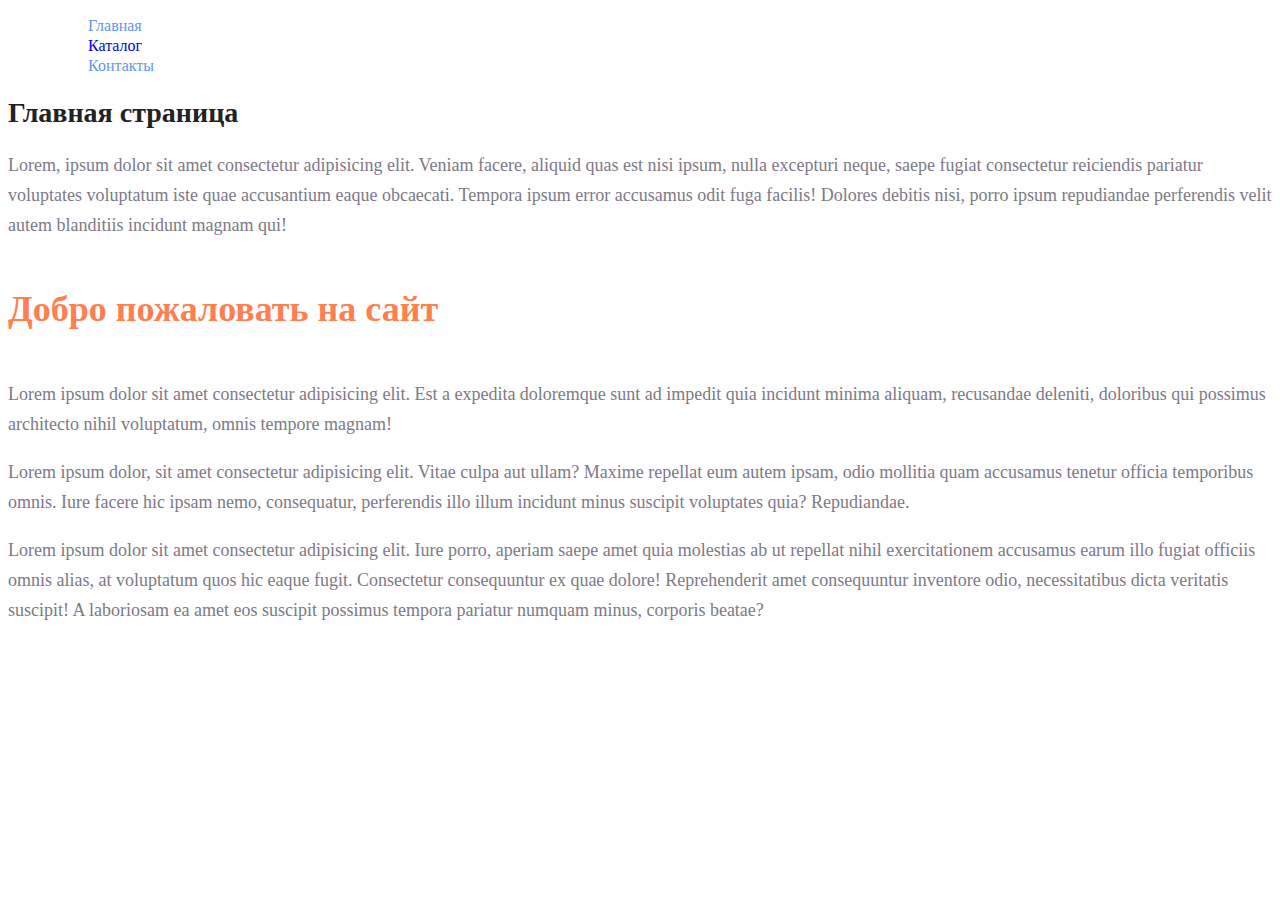
<file: index.html>
<!--
  -->

<!DOCTYPE html>
<html lang="en">
<head>
    <meta charset="UTF-8">
    <meta name="viewport" content="width=device-width, initial-scale=1.0">
    <title>Document</title>
    <link rel="stylesheet" href="style.css">
</head>
<body>
    <menu>
        <ul class="menu">Главная</ul>
        <ul class="menu"><a href="catalog/catalog.html">Каталог</a></ul>
        <ul class="menu">Контакты</ul>
    </menu>
    <h1 id="main" class="title">Главная страница</h1>
    <p class="paragraph">Lorem, ipsum dolor sit amet consectetur adipisicing elit. Veniam facere, aliquid quas est nisi ipsum, nulla excepturi neque, saepe fugiat consectetur reiciendis pariatur voluptates voluptatum iste quae accusantium eaque obcaecati. Tempora ipsum error accusamus odit fuga facilis! Dolores debitis nisi, porro ipsum repudiandae perferendis velit autem blanditiis incidunt magnam qui!</p>
    <h2 class="subtitle">Добро пожаловать на сайт</h2>
    <p class="paragraph">Lorem ipsum dolor sit amet consectetur adipisicing elit. Est a expedita doloremque sunt ad impedit quia incidunt minima aliquam, recusandae deleniti, doloribus qui possimus architecto nihil voluptatum, omnis tempore magnam!</p>
    <p class="paragraph">Lorem ipsum dolor, sit amet consectetur adipisicing elit. Vitae culpa aut ullam? Maxime repellat eum autem ipsam, odio mollitia quam accusamus tenetur officia temporibus omnis. Iure facere hic ipsam nemo, consequatur, perferendis illo illum incidunt minus suscipit voluptates quia? Repudiandae.</p>
    <p class="paragraph">Lorem ipsum dolor sit amet consectetur adipisicing elit. Iure porro, aperiam saepe amet quia molestias ab ut repellat nihil exercitationem accusamus earum illo fugiat officiis omnis alias, at voluptatum quos hic eaque fugit. Consectetur consequuntur ex quae dolore! Reprehenderit amet consequuntur inventore odio, necessitatibus dicta veritatis suscipit! A laboriosam ea amet eos suscipit possimus tempora pariatur numquam minus, corporis beatae?</p>   
</body>
</html>
</file>
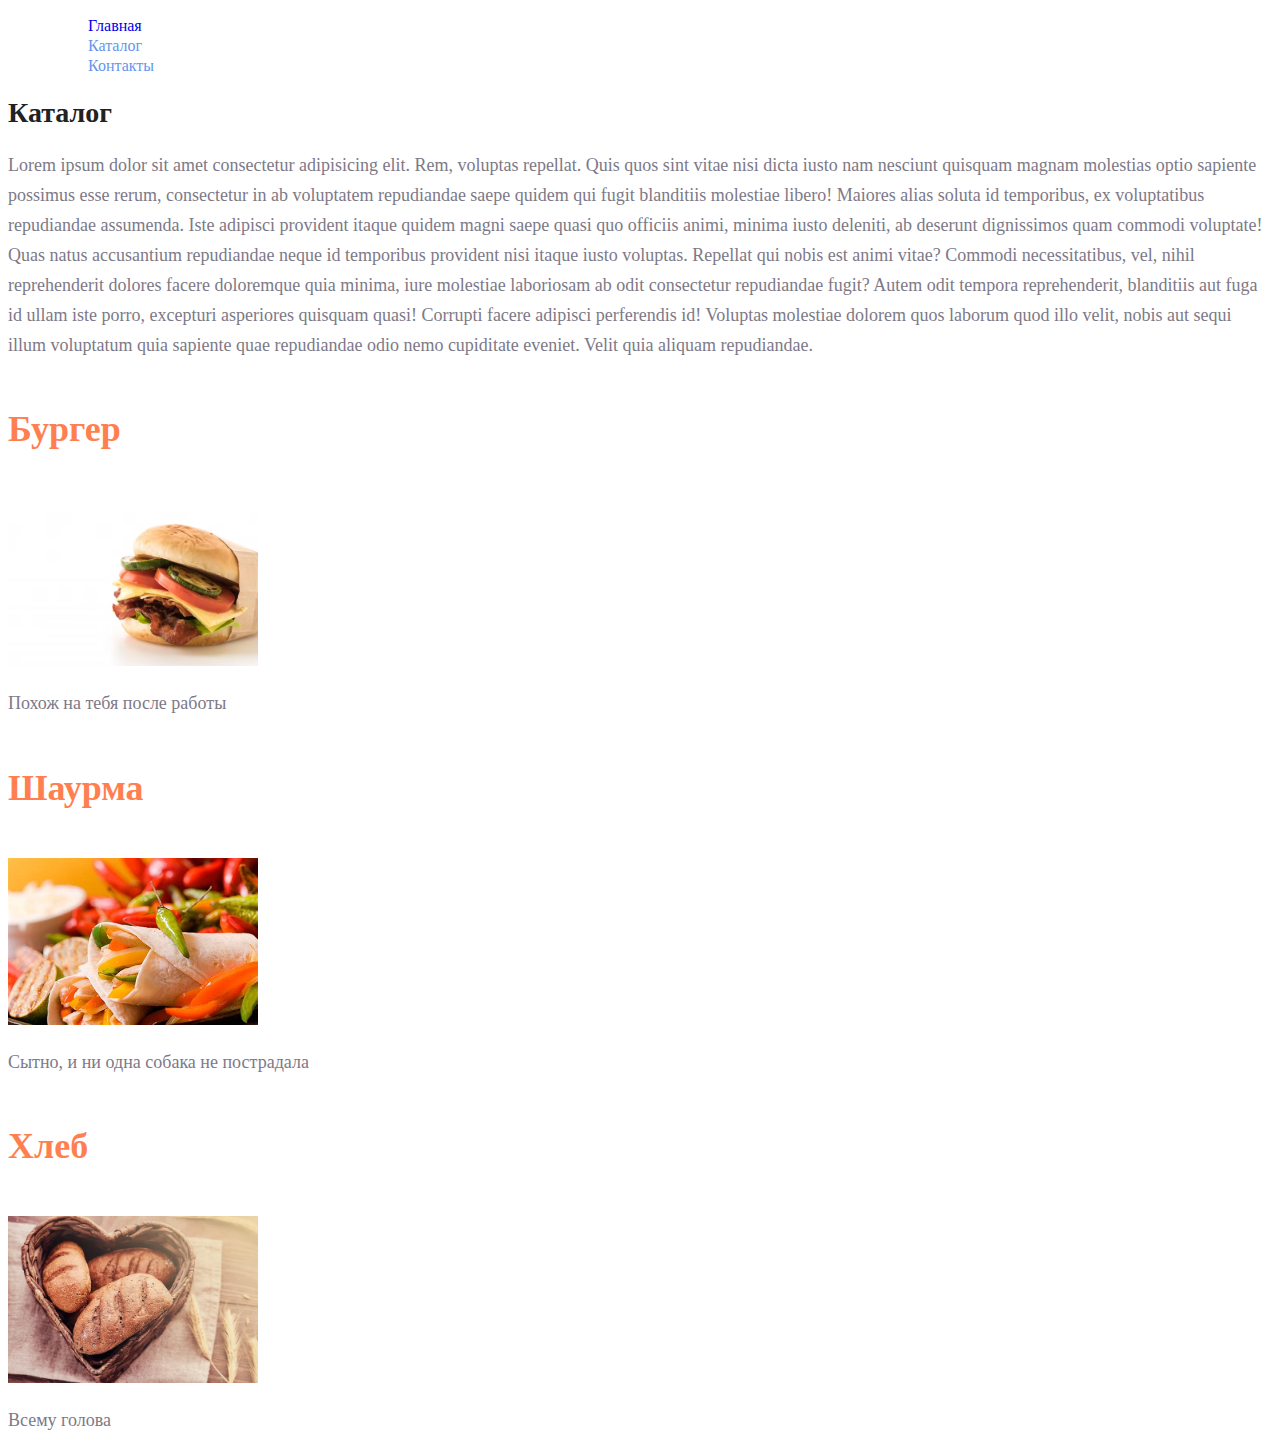
<file: catalog/catalog.html>
<!DOCTYPE html>
<html lang="en">
<head>
    <meta charset="UTF-8">
    <meta name="viewport" content="width=device-width, initial-scale=1.0">
    <title>Document</title>
    <link rel="stylesheet" href="../style.css">
</head>
<body>
    
</body>
</html>
<menu>
    <ul class="menu"><a href="../index.html">Главная</a></ul>
    <ul class="menu">Каталог</ul>
    <ul class="menu">Контакты</ul>
</menu>
<h1 class="title">Каталог</h1>
<p class="paragraph">Lorem ipsum dolor sit amet consectetur adipisicing elit. Rem, voluptas repellat. Quis quos sint vitae nisi dicta iusto nam nesciunt quisquam magnam molestias optio sapiente possimus esse rerum, consectetur in ab voluptatem repudiandae saepe quidem qui fugit blanditiis molestiae libero! Maiores alias soluta id temporibus, ex voluptatibus repudiandae assumenda. Iste adipisci provident itaque quidem magni saepe quasi quo officiis animi, minima iusto deleniti, ab deserunt dignissimos quam commodi voluptate! Quas natus accusantium repudiandae neque id temporibus provident nisi itaque iusto voluptas. Repellat qui nobis est animi vitae? Commodi necessitatibus, vel, nihil reprehenderit dolores facere doloremque quia minima, iure molestiae laboriosam ab odit consectetur repudiandae fugit? Autem odit tempora reprehenderit, blanditiis aut fuga id ullam iste porro, excepturi asperiores quisquam quasi! Corrupti facere adipisci perferendis id! Voluptas molestiae dolorem quos laborum quod illo velit, nobis aut sequi illum voluptatum quia sapiente quae repudiandae odio nemo cupiditate eveniet. Velit quia aliquam repudiandae.</p>
<h2 class="subtitle">Бургер</h2>
<img src="../img/burger.jpeg"alt="Бургер" width="250">
<p class="paragraph">Похож на тебя после работы</p>
<h2 class="subtitle">Шаурма</h2>
<img src="../img/shavuha.jpeg" alt="Шаурма" width="250">
<p class="paragraph">Сытно, и ни одна собака не пострадала</p>
<h2 class="subtitle">Хлеб</h2>
<img src="../img/bread.jpeg" alt="Хлеб" width="250">
<p class="paragraph">Всему голова</p>
</file>
<file: style.css>
a {
    text-decoration: none;
 }
 .menu{
   color: cornflowerblue;
   font-size: 16px;
   line-height: 20px;
 }
 .title{
    color: #222222;
    font-size: 28px;
    line-height: 36px;
    font-weight: bold;
 }
 .paragraph{
   font-style: normal;
   font-weight: 300;
   font-size: 18px;
   line-height: 30px;
   color: #7D7987
 }
 .subtitle{
    color: coral;
    font-style: normal;
    font-weight: 700;
    font-size: 36px;
    line-height: 80px;

 }
</file>
